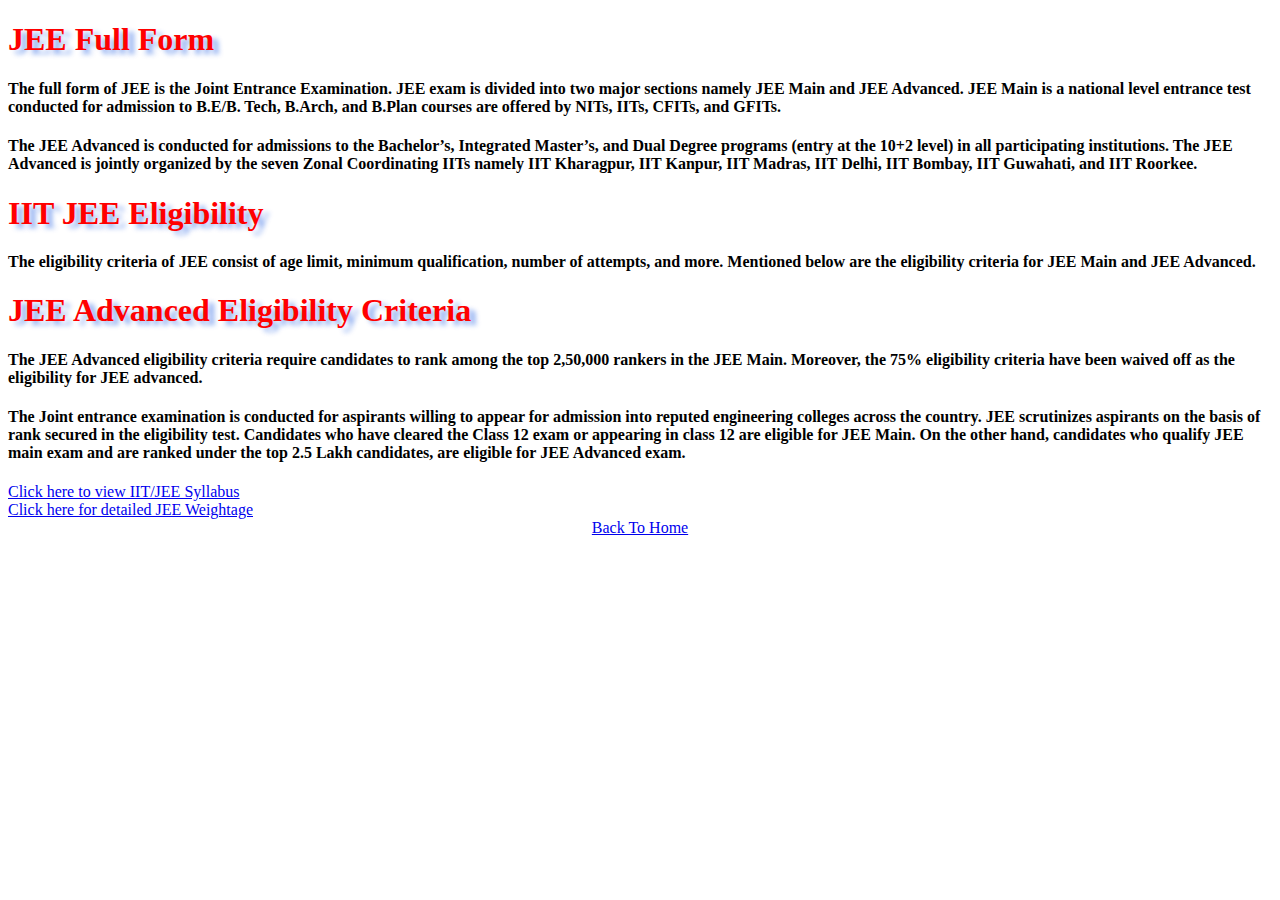
<file: jee.html>
<!DOCTYPE html>
<html lang="en">
  <head>
    <meta charset="UTF-8" />
    <meta http-equiv="X-UA-Compatible" content="IE=edge" />
    <meta name="viewport" content="width=device-width, initial-scale=1.0" />
    <title>IIT/JEE Details</title>
    <style>
        h1{
            color: red;
            text-shadow: 6px 4px 5px rgba(5, 75, 224, 0.445);;
        }
        footer{
            text-align: center;
        }
    footer a:hover{
        color: aqua;
    }

    </style>
  </head>
  <body>
        <section>
            <h1>JEE Full Form</h1>
            <h4>
              The full form of JEE is the Joint Entrance Examination. JEE exam is
              divided into two major sections namely JEE Main and JEE Advanced. JEE Main
              is a national level entrance test conducted for admission to B.E/B. Tech,
              B.Arch, and B.Plan courses are offered by NITs, IITs, CFITs, and GFITs.
            </h4>
            <h4>The JEE Advanced is conducted for admissions to the Bachelor’s, Integrated Master’s, and Dual Degree programs (entry at the 10+2 level) in all participating institutions. The JEE Advanced is jointly organized by the seven Zonal Coordinating IITs namely IIT Kharagpur, IIT Kanpur, IIT Madras, IIT Delhi, IIT Bombay, IIT Guwahati, and IIT Roorkee.</h4>
            <h1>IIT JEE Eligibility</h1>
            <h4>The eligibility criteria of JEE consist of age limit, minimum qualification, number of attempts, and more. Mentioned below are the eligibility criteria for JEE Main and JEE Advanced.</h4>
            <h1>JEE Advanced Eligibility Criteria</h1>
            <h4>The JEE Advanced eligibility criteria require candidates to rank among the top 2,50,000 rankers in the JEE Main. Moreover, the 75% eligibility criteria have been waived off as the eligibility for JEE advanced.</h4>
            <h4>The Joint entrance examination is conducted for aspirants willing to appear for admission into reputed engineering colleges across the country. JEE scrutinizes aspirants on the basis of rank secured in the eligibility test. Candidates who have cleared the Class 12 exam or appearing in class 12 are eligible for JEE Main. On the other hand, candidates who qualify JEE main exam and are ranked under the top 2.5 Lakh candidates, are eligible for JEE Advanced exam.</h4>
            <a href="img/JEE-Main-2023-Syllabus-1 (2).png" target="_blank">Click here to view IIT/JEE Syllabus</a>
            <br>
            <a href="img/JEE-Main-2023-Syllabus-2.png" target="_blank">Click here for detailed JEE Weightage</a>
        </section>
  </body>
  <footer>
    <a href="home.html" target="_parent">Back To Home</a>
</footer>
</html>
</file>
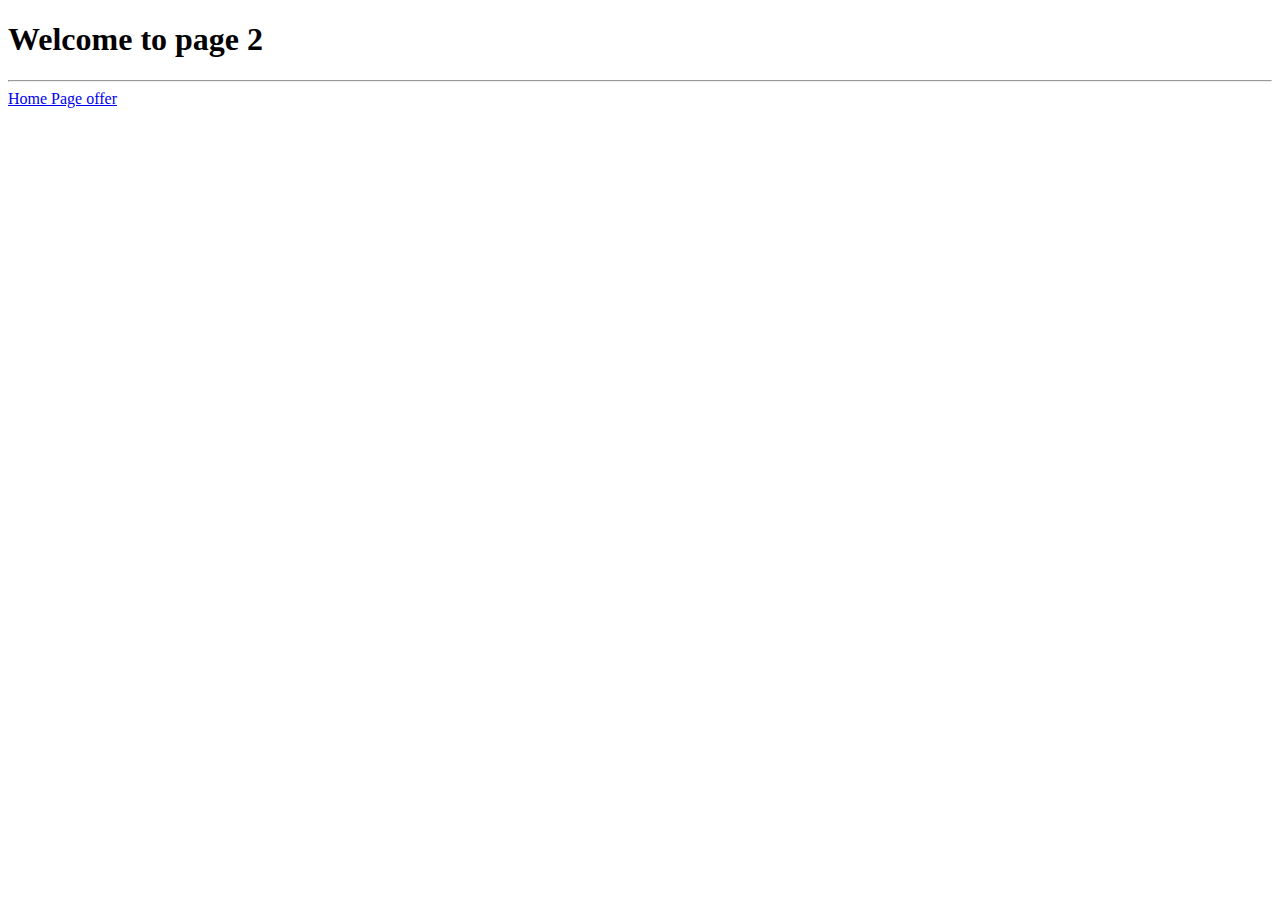
<file: page2.html>
<!DOCTYPE html>
<html lang="en">
<head>
    <meta charset="UTF-8">
    <meta http-equiv="X-UA-Compatible" content="IE=edge">
    <meta name="viewport" content="width=device-width, initial-scale=1.0">
    <title>Page2</title>
</head>
<body>
    <h1><b>Welcome to page 2</b></h1>
</body>
<hr>
<a href="index.html">Home Page offer</a>
</html>
</file>
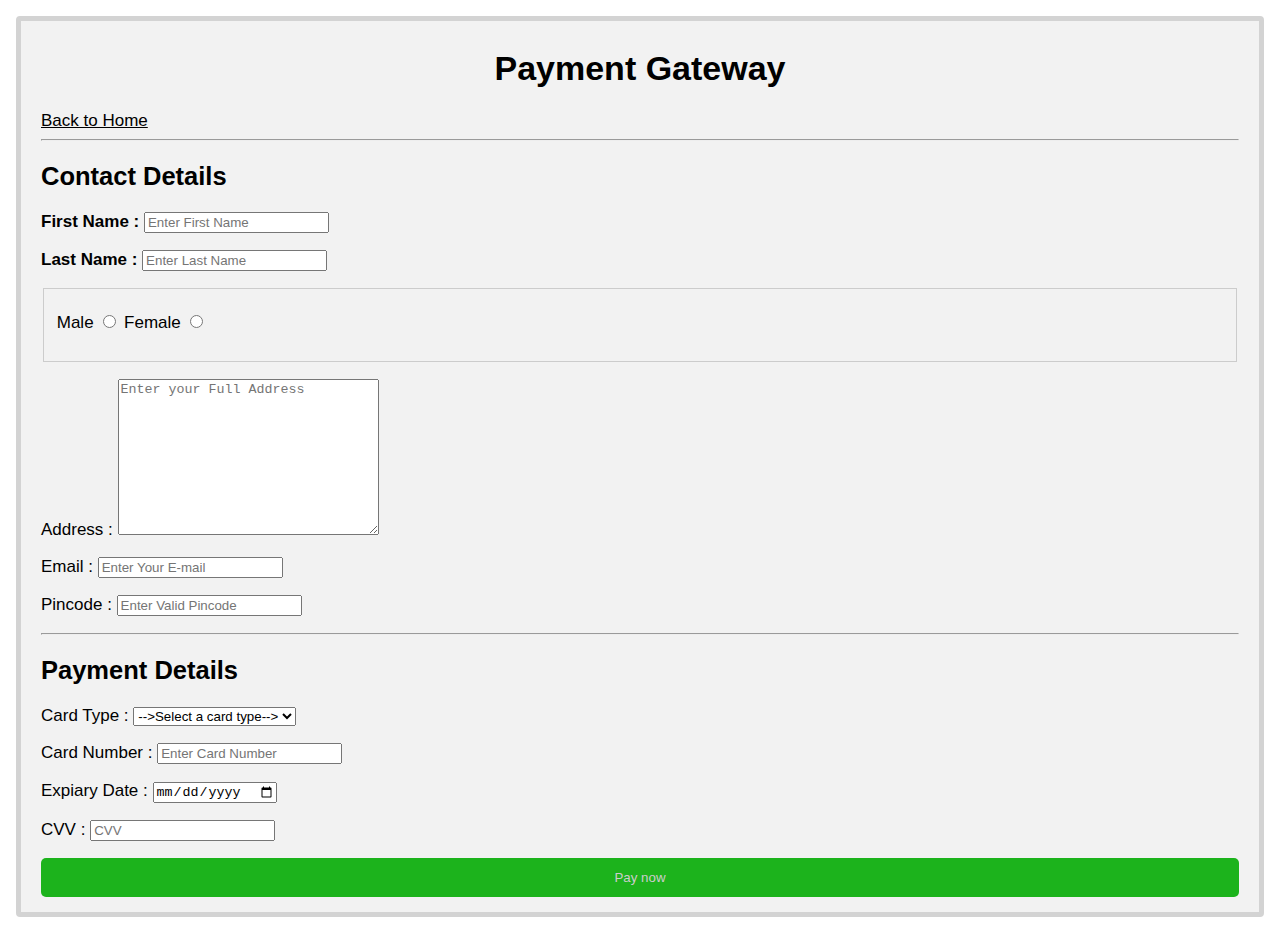
<file: payment.html>
<!DOCTYPE html>
<html lang="en">
  <head>
    <meta charset="UTF-8" />
    <meta http-equiv="X-UA-Compatible" content="IE=edge" />
    <meta name="viewport" content="width=device-width, initial-scale=1.0" />
    <link rel="stylesheet" href="style_payment.css">
    <title>Payment Gateway</title>
  </head>
  <body>
    <div class="container">
    <h1 class="main_heading">Payment Gateway</h1>
    <a class="home_page" href="home.html" target="_blank">Back to Home</a>
    <hr>
    <h2>Contact Details</h2>
    <form action="">
      <p><b>First Name :</b> <input type="text" name="name" required placeholder="Enter First Name" /></p>
      <p><b>Last Name :</b> <input type="text" name="secondname" required placeholder="Enter Last Name"/></p>
      <fieldset>
        <p>
          Male <input type="radio" name="gender" required/> Female
          <input type="radio" name="gender" />
        </p>
      </fieldset>
      <p>Address : <textarea name="adress" id="adress" cols="30" rows="10" placeholder="Enter your Full Address"></textarea></p>
      <p>Email : <input type="email" name="email" id="email" required placeholder="Enter Your E-mail"></p>
      <p>Pincode : <input type="pincode" name="pincode" id="pincode" placeholder="Enter Valid Pincode"></p>
      <hr>
      <h2>Payment Details</h2>
      <p> Card Type :
        <select name="card_type" id="card_type" required>
            <option value="">-->Select a card type--></option>
            <option value="visa">VISA</option>
            <option value="rupay">Rupay</option>
            <option value="master_card">Master Card</option>
        </select>
      </p>
      <p>Card Number : <input type="number" name="card_number" required placeholder="Enter Card Number"></p>
      <p>Expiary Date : <input type="date" name="exp_date" required></p>
      <p>CVV : <input type="password" name="password_" required placeholder="CVV"></p>
      <input type="submit" value="Pay now">
    </form>
  </body>
</html>
</file>
<file: style_payment.css>
*{
    box-sizing: border-box;
}
body{
    font-family: Verdana, Geneva, Tahoma, sans-serif;
    margin: 20px, 30px;
    font-size: 17px;
    padding: 8px;
}
.container{
    background-color: #f2f2f2;
    padding: 5px 20px 15px 20px;
    border: 5px solid lightgray;
    border-radius: 4px;
}
input [type="text"],
input [type="radio"],
input [type="email"],
input [type="pincode"],
select
textarea{
    width: 100%;
    padding: 12px;
    border: 1px solid #ccc;
    border-radius: 5px;

}
fieldset{
    background-color: #f2f2f2;
    border: 1px solid #ccc;
}
.main_heading{
    text-align: center;
}
input[type="submit"]{
    background-color: rgb(28, 179, 28);
    width: 100%;
    padding: 12px 20px;
    color: #ccc;
    border: none;
    border-radius: 5px;
    cursor: alias;
}
input[type="submit"]:hover{
    color: whitesmoke;
    background-color: green;
}
.home_page{
    color: black;
    cursor: cell;
    font-family: sans-serif;
}
a:hover{
    color: crimson;
}
</file>
